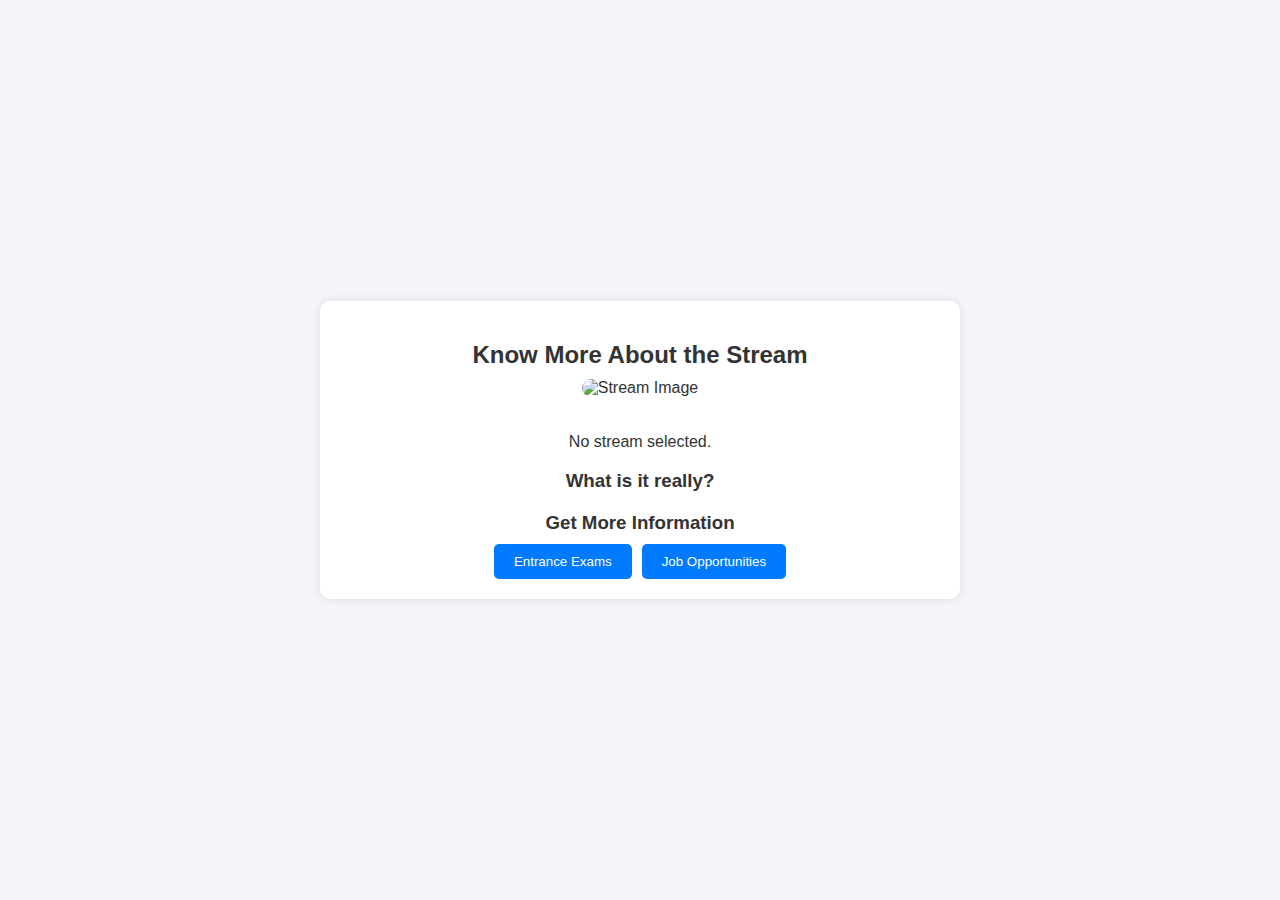
<file: index.html>
<!DOCTYPE html>
<html lang="en">
<head>
  <meta charset="UTF-8">
  <meta name="viewport" content="width=device-width, initial-scale=1.0">
  <title>Know More About the Stream</title>
  <style>
    body {
      font-family: Arial, sans-serif;
      background-color: #f4f4f9;
      color: #333;
      margin: 0;
      padding: 0;
      display: flex;
      justify-content: center;
      align-items: center;
      height: 100vh;
      flex-direction: column;
    }
    .stream-info {
      background: white;
      padding: 20px;
      border-radius: 10px;
      box-shadow: 0 0 10px rgba(0, 0, 0, 0.1);
      max-width: 600px;
      width: 100%;
      text-align: center;
    }
    .stream-info h2 {
      margin-bottom: 10px;
    }
    .stream-info p {
      margin-bottom: 10px;
    }
    .stream-image {
      width: 100%;
      max-height: 200px;
      object-fit: cover;
      border-radius: 10px;
      margin-bottom: 20px;
    }
    .more-info {
      margin-top: 20px;
    }
    .more-info h3 {
      margin-bottom: 10px;
    }
    .more-info .buttons {
      display: flex;
      gap: 10px;
      justify-content: center;
    }
    .more-info .buttons button {
      padding: 10px 20px;
      background: #007bff;
      color: white;
      border: none;
      border-radius: 5px;
      cursor: pointer;
    }
    .more-info .buttons button:hover {
      background: #0056b3;
    }
    .details {
      margin-top: 20px;
      display: none;
    }
    .details.active {
      display: block;
    }
  </style>
</head>
<body>
  <div class="stream-info">
    <h2>Know More About the Stream</h2>
    <!-- Stream Image -->
    <img id="stream-image" class="stream-image" alt="Stream Image">
    <!-- Stream Description -->
    <p id="stream-description"></p>
    <h3>What is it really?</h3>
    <p id="stream-details"></p>
    <div class="more-info">
      <h3>Get More Information</h3>
      <div class="buttons">
        <button onclick="showDetails('entrance-exams')">Entrance Exams</button>
        <button onclick="showDetails('job-opportunities')">Job Opportunities</button>
      </div>
      <div id="entrance-exams" class="details">
        <h4>Entrance Exams</h4>
        <p id="entrance-exams-info"></p>
      </div>
      <div id="job-opportunities" class="details">
        <h4>Job Opportunities</h4>
        <p id="job-opportunities-info"></p>
      </div>
    </div>
  </div>
  <script>
    const streamDetails = {
      BioScience: {
        description: "BioScience focuses on the study of living organisms, including biology, biotechnology, and healthcare.",
        details: "It involves research, experiments, and applications in medicine, genetics, and environmental science.",
        entranceExams: "NEET, AIIMS, JIPMER, and other medical entrance exams.",
        jobOpportunities: "Doctor, Biotechnologist, Geneticist, Microbiologist, and more.",
        image: "images/bioscience.jpg"
      },
      ComputerScience: {
        description: "Computer Science involves the study of computers, programming, algorithms, and software development.",
        details: "It includes areas like artificial intelligence, data science, cybersecurity, and software engineering.",
        entranceExams: "JEE Main, JEE Advanced, BITSAT, and other engineering entrance exams.",
        jobOpportunities: "Software Developer, Data Scientist, Cybersecurity Analyst, AI Engineer, and more.",
        image: "images/computerscience.jpg"
      },
      Commerce: {
        description: "Commerce focuses on business, economics, finance, and trade.",
        details: "It includes accounting, marketing, management, and financial planning.",
        entranceExams: "CA Foundation, CAT, CLAT, and other commerce-related exams.",
        jobOpportunities: "Chartered Accountant, Financial Analyst, Marketing Manager, Business Consultant, and more.",
        image: "images/commerce.jpg"
      },
      Humanities: {
        description: "Humanities involve the study of human culture, history, literature, and social sciences.",
        details: "It includes subjects like philosophy, sociology, psychology, and political science.",
        entranceExams: "UPSC, CLAT, and other humanities-related exams.",
        jobOpportunities: "Historian, Psychologist, Sociologist, Writer, and more.",
        image: "images/humanities.jpg"
      }
    };

    // Get the selected stream from the URL parameter
    const urlParams = new URLSearchParams(window.location.search);
    const selectedStream = urlParams.get('stream');

    // Display the stream details
    if (selectedStream && streamDetails[selectedStream]) {
      document.getElementById('stream-description').textContent = streamDetails[selectedStream].description;
      document.getElementById('stream-details').textContent = streamDetails[selectedStream].details;
      document.getElementById('entrance-exams-info').textContent = streamDetails[selectedStream].entranceExams;
      document.getElementById('job-opportunities-info').textContent = streamDetails[selectedStream].jobOpportunities;

      // Set the stream image
      const streamImage = document.getElementById('stream-image');
      streamImage.src = streamDetails[selectedStream].image;
      streamImage.alt = `${selectedStream} Image`;
    } else {
      document.getElementById('stream-description').textContent = "No stream selected.";
    }

    function showDetails(type) {
      const entranceExams = document.getElementById('entrance-exams');
      const jobOpportunities = document.getElementById('job-opportunities');
      if (type === 'entrance-exams') {
        entranceExams.classList.add('active');
        jobOpportunities.classList.remove('active');
      } else if (type === 'job-opportunities') {
        jobOpportunities.classList.add('active');
        entranceExams.classList.remove('active');
      }
    }
  </script>
</body>
</html>
</file>
